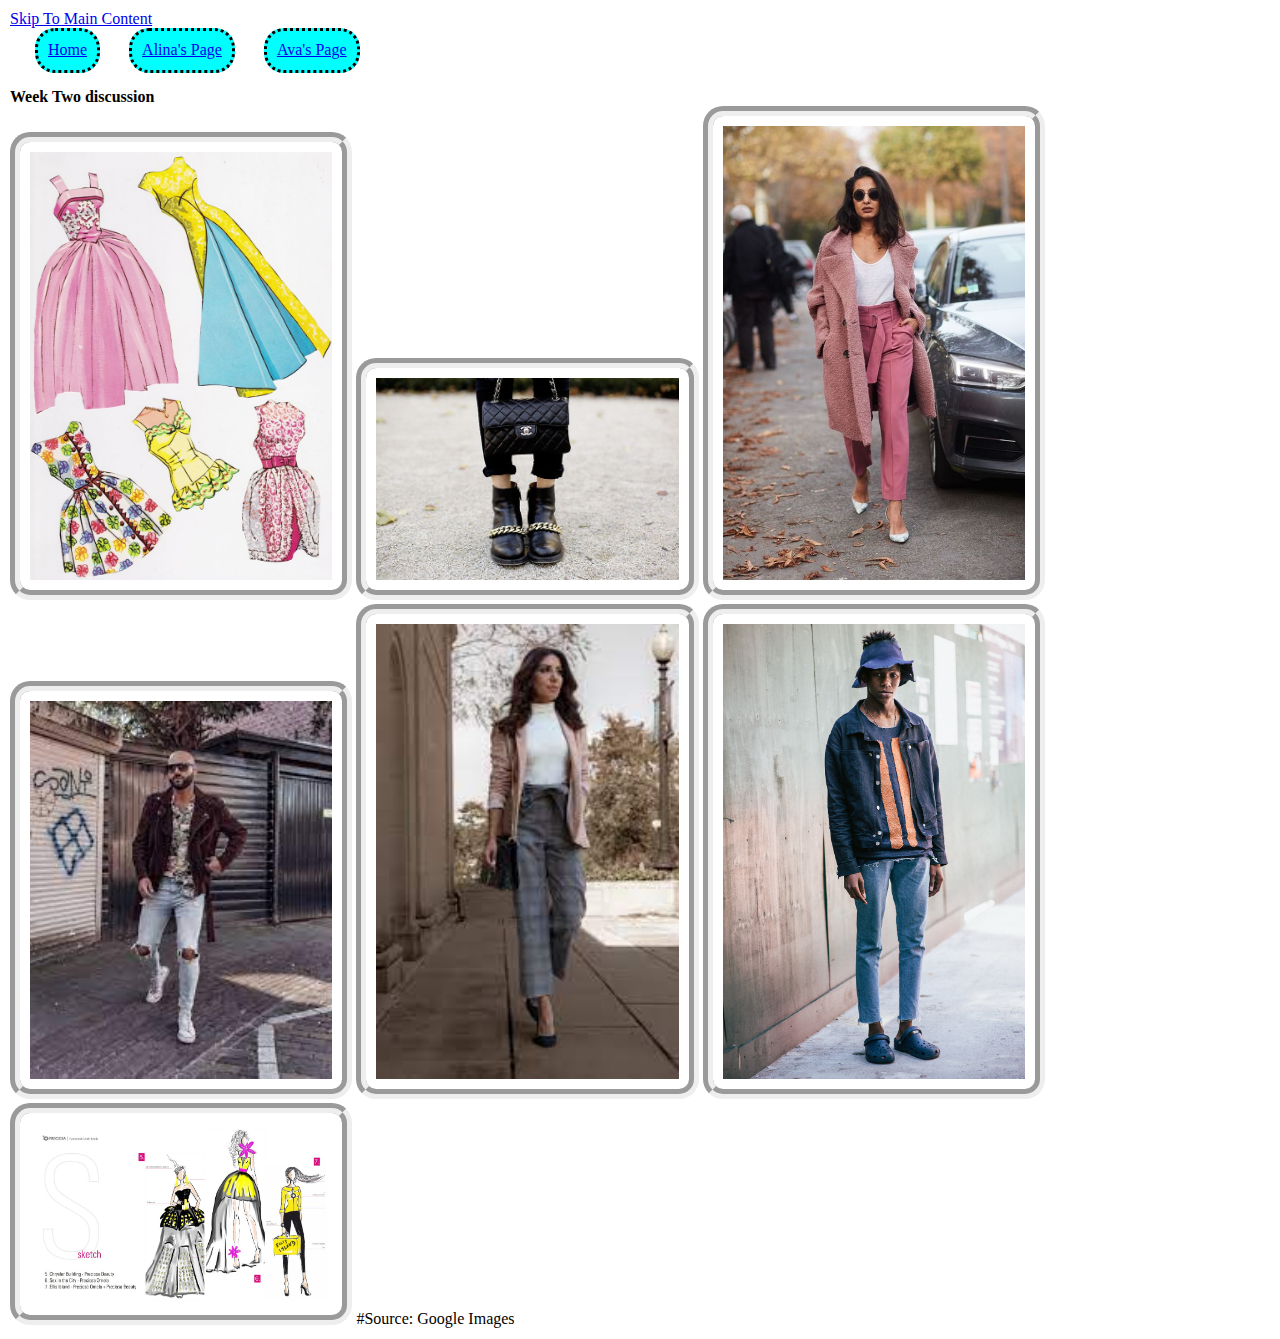
<file: Alina.html>
<!DOCTYPE html>
<html lang="en">
    <head>
        <meta charset="UTF-8">
        <meta http-equiv="X-UA-Compatible" content="IE=edge">
        <meta name="viewport" content="width=device-width, initial-scale=1.0">
        <link rel="stylesheet" href="css/html5reset.css">
        <link rel="stylesheet" href="css/alina.css">
        <link rel="stylesheet" href="css/ava.css">
        <!-- <link rel="stylesheet" href="css/student3.css"> -->
        <title>Week 2 Discussion</title>
    </head>
<body>
    <a href="#main">Skip To Main Content</a>
    <header>
        <nav>
            <ul>
                <li><a href = "index.html">Home</a></li>
                <li><a href = "Alina.html">Alina's Page</a></li>
                <li><a href = "Ava.html">Ava's Page</a></li>
            </ul>
        </nav>
        <h1>Week Two discussion</h1>

    </header>
    <main>
        <img src="images/Fashion1.jpeg" width="300" alt="">
        <img src="images/Fashion2.jpeg" width="300" alt="">
        <img src="images/Fashion3.png" width="300" alt="">
        <img src="images/Fashion4.jpeg" width="300" alt="">
        <img src="images/Fashion5.jpeg" width="300" alt="">
        <img src="images/Fashion6.jpeg" width="300" alt="">
        <img src="images/Fashion7.jpeg" width="300" alt="">
        #Source: Google Images



    </main>
</body>
</html>
</file>
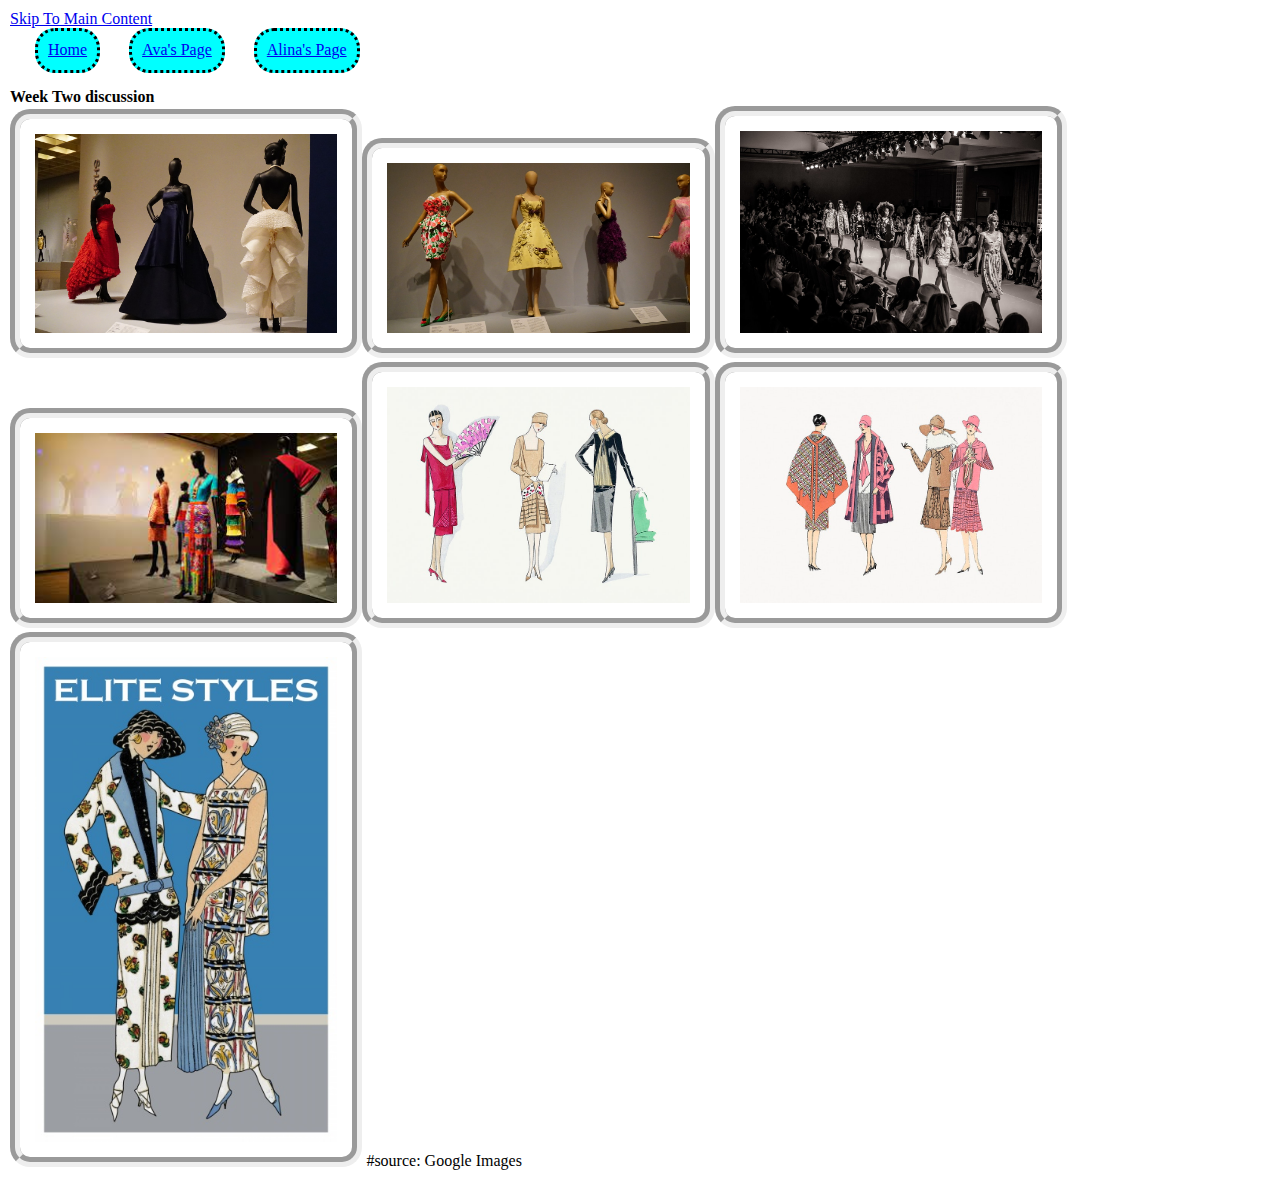
<file: ava.html>
<!DOCTYPE html>
<html lang="en">
<head>
    <meta charset="UTF-8">
    <meta http-equiv="X-UA-Compatible" content="IE=edge">
    <meta name="viewport" content="width=device-width, initial-scale=1.0">
    <link rel="stylesheet" href="css/html5reset.css">
    <link rel="stylesheet" href="css/ava.css">
    <link rel="stylesheet" href="css/alina.css">
    <title>Document</title>
</head>
<body>
    <a href="#main">Skip To Main Content</a>
    <header>
        <nav>
            <ul>
                <li><a href = "index.html">Home</a></li>
                <li><a href = "ava.html">Ava's Page</a></li></li>
                <li><a href="Alina.html">Alina's Page</a></li>
            </ul>
        </nav>
        <h1>Week Two discussion</h1>

    </header>

    <main>
        <img src="images/mannequin.jpeg" alt=""><img src="images/fashion5.jpeg" alt=""><img src="images/nyfw.jpeg" alt=""><img src="images/mannequin3.jpeg" alt=""><img src="images/sketch1.jpeg" alt=""><img src="images/sketch2.jpeg" alt=""><img src="images/sketch3.jpeg" alt="">
        #source: Google Images
    </main>
    
</body>
</html>
</file>
<file: css/alina.css>
body{
    margin:5px;
    padding:5px;
    line-height:1.15;
 }
  
 h1,h2, h3{
    font-weight: bold;
    margin-top:15px;
  
 }
 nav ul li{
    margin-left: 25px;
    list-style-type: upper-roman;
    border-style: dotted;
    border-radius: 20px;
    border-width: 3px;
    background-color:aqua;
    padding: 10px;
    display: inline-block;


 }
 img{
width:24%;
padding: 15px;
border-style:groove;
border-width: 10px;
border-radius: 20px;

 }
</file>
<file: css/ava.css>
body {
    margin:5px;
    padding:5px;
    line-height:1.15;
 }
  
 h1,h2, h3 {
    font-weight: bold;
    margin-top:15px;
  
 }

 nav ul li {
    margin-left: 25px;
    list-style-type: upper-roman;
    border-style: dotted;
    border-radius: 20px;
    background-color: aqua;
    border-width: 3px;
    padding: 10px;
    display: inline-block;

 }


img {
   width: 24%;
   padding: 10px;

}
</file>
